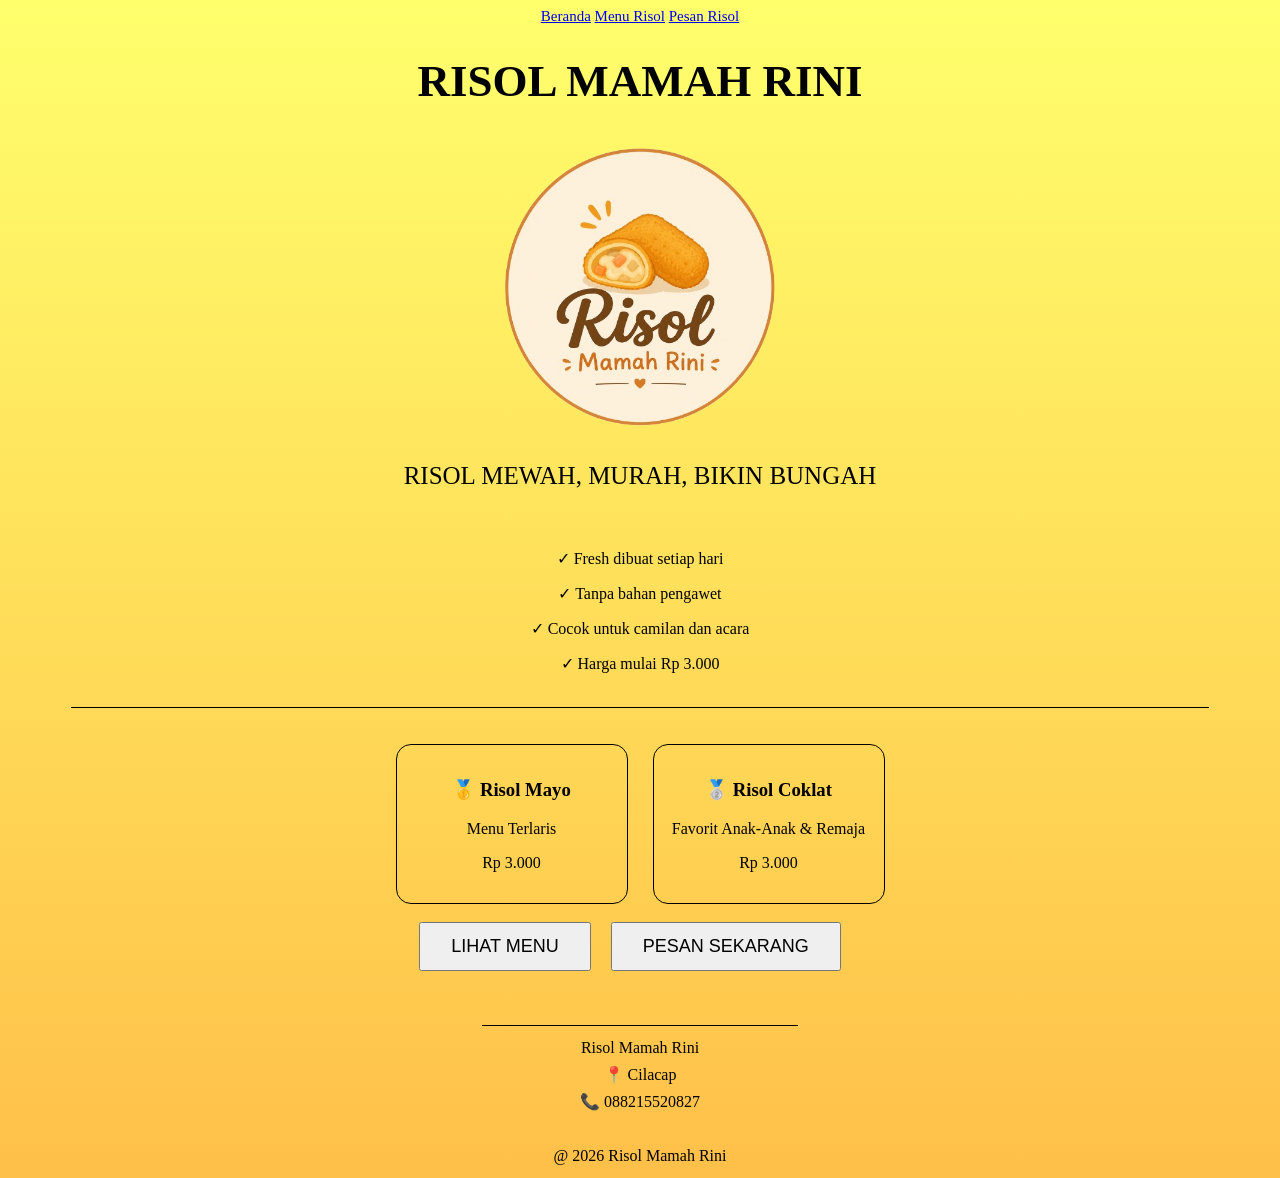
<file: index.html>
<!DOCTYPE html>
<html>
<head>
    <title>RISOL MAMAH RINI</title>
    <link rel="stylesheet" href="ceeses.css">
</head>
<body>
    <nav>
        <a href="index.html"> Beranda</a>
        <a href="menu.html"> Menu Risol</a>
        <a href="pesan.html"> Pesan Risol</a>
    </nav>

    <header>
        <h1>RISOL MAMAH RINI</h1>
        <img src="logo risol.png" alt="Risol Mamah Rini" title="Risol Mamah Rini" width="300">
    </header>

    <main>
        <section class="profil">

            <div class="awal">
                <p>RISOL MEWAH, MURAH, BIKIN BUNGAH</p>

            </div>

            <br>

            <div class="infoberanda">
                <p>✓ Fresh dibuat setiap hari</p>
                <p>✓ Tanpa bahan pengawet</p>
                <p>✓ Cocok untuk camilan dan acara</p>
                <p>✓ Harga mulai Rp 3.000</p>
                <br>
                <hr>
            </div>
        </section>
        <br><br>
        <section class="bestseller">

            <div class="card">
                <h3>🥇 Risol Mayo</h3>
                <p>Menu Terlaris</p>
                <p>Rp 3.000</p>
            </div>

            <div class="card">
                <h3>🥈 Risol Coklat</h3>
                <p>Favorit Anak-Anak & Remaja</p>
                <p>Rp 3.000</p>
            </div>

        </section>
        <br>
        <section class="tombol">

            <a href="menu.html"> <button>LIHAT MENU</button></a>
        
            <a href="pesan.html"> <button>PESAN SEKARANG</button></a>
            <br>
        </section>
    </main>

    <br><br><br>

    <footer>
        <hr>
        <p>Risol Mamah Rini</p>
        <p>📍 Cilacap </p>
        <p>📞 088215520827</p>
        <br>
        <p>@ 2026 Risol Mamah Rini</p>
    </footer>
</body>
</html>
</file>
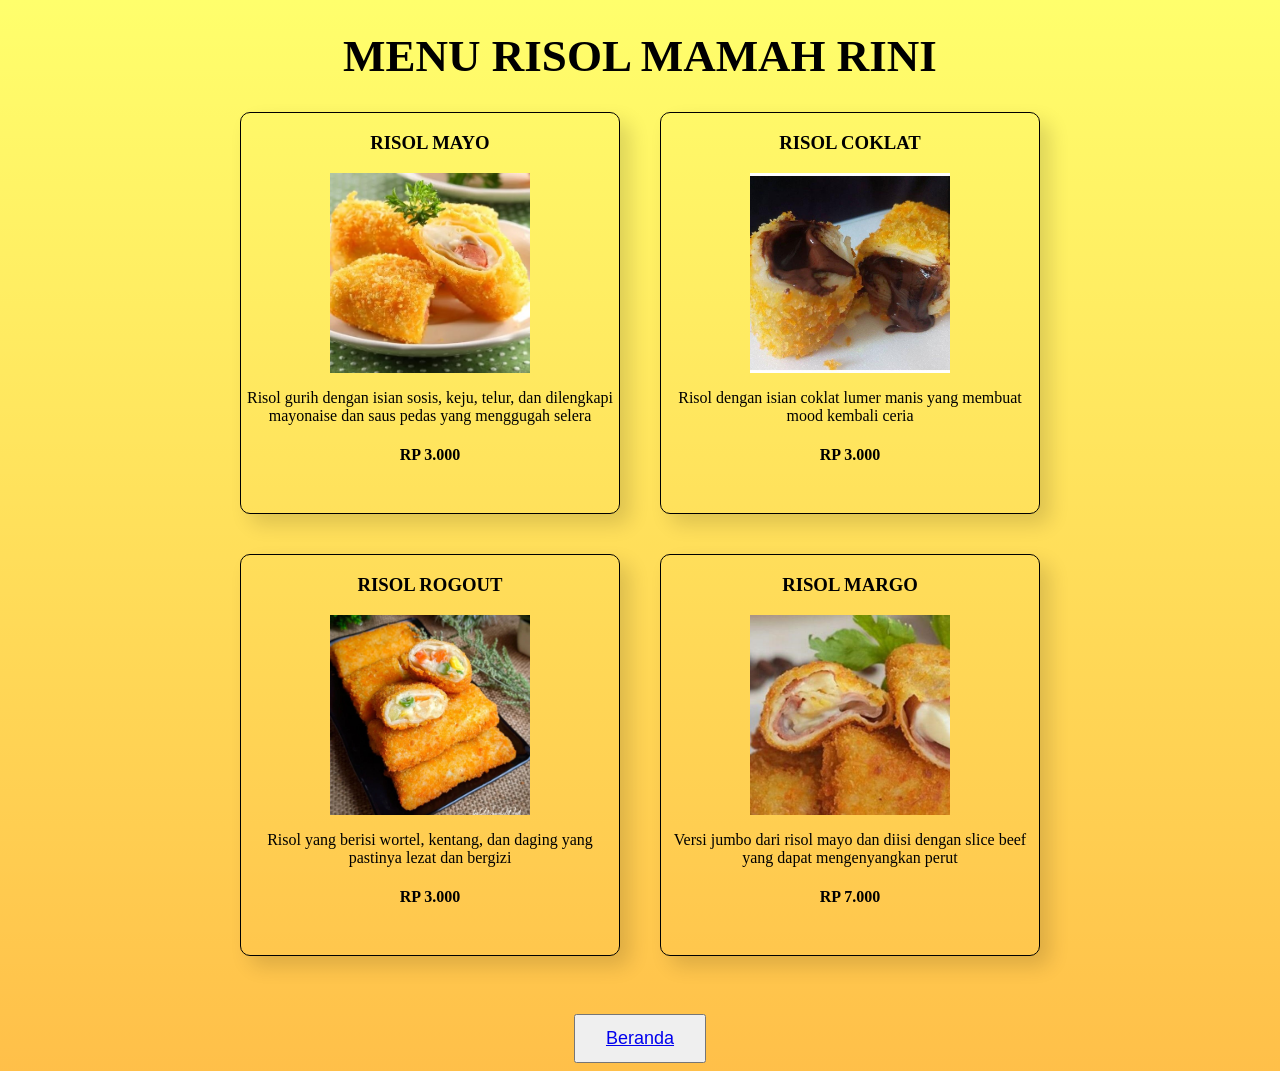
<file: menu.html>
<!DOCTYPE html>
<html>
<head>
    <title>Menu Risol</title>
    <link rel="stylesheet" href="ceeses.css">
</head>
<body>
    <header>
        <h1>MENU RISOL MAMAH RINI</h1>
    </header>

    <main>
        <section class="menu-risol">

            <div class="cardmenu">
                <h3>RISOL MAYO</h3>
                <img src="risolmayo.jpeg" alt="risol mayo" width="200">
                <p>Risol gurih dengan isian sosis, keju, telur, dan dilengkapi mayonaise dan saus pedas yang menggugah selera</p>
                <h4>RP 3.000</h4>
            </div>

            <div class="cardmenu">
                <h3>RISOL COKLAT</h3>
                <img src="Risol Coklat.jpg" alt="risol coklat" width="200">
                <p>Risol dengan isian coklat lumer manis yang membuat mood kembali ceria</p>
                <h4>RP 3.000</h4>
            </div>

            <div class="cardmenu">
                <h3>RISOL ROGOUT</h3>
                <img src="risoles ragout.jpg" alt="risol rogout" width="200">
                <p>Risol yang berisi wortel, kentang, dan daging yang pastinya lezat dan bergizi</p>
                <h4>RP 3.000</h4>
            </div>

            <div class="cardmenu">
                <h3>RISOL MARGO</h3>
                <img src="Risol Margo.jpg" alt="risol Margo" width="200">
                <p>Versi jumbo dari risol mayo dan diisi dengan slice beef yang dapat mengenyangkan perut</p>
                <h4>RP 7.000</h4>
            </div>
           
            <br>
        </section>
        <section class="tombol">
            <button><a href="index.html"> Beranda</a></button>
        </section>
    </main>
</body>
</html>
</file>
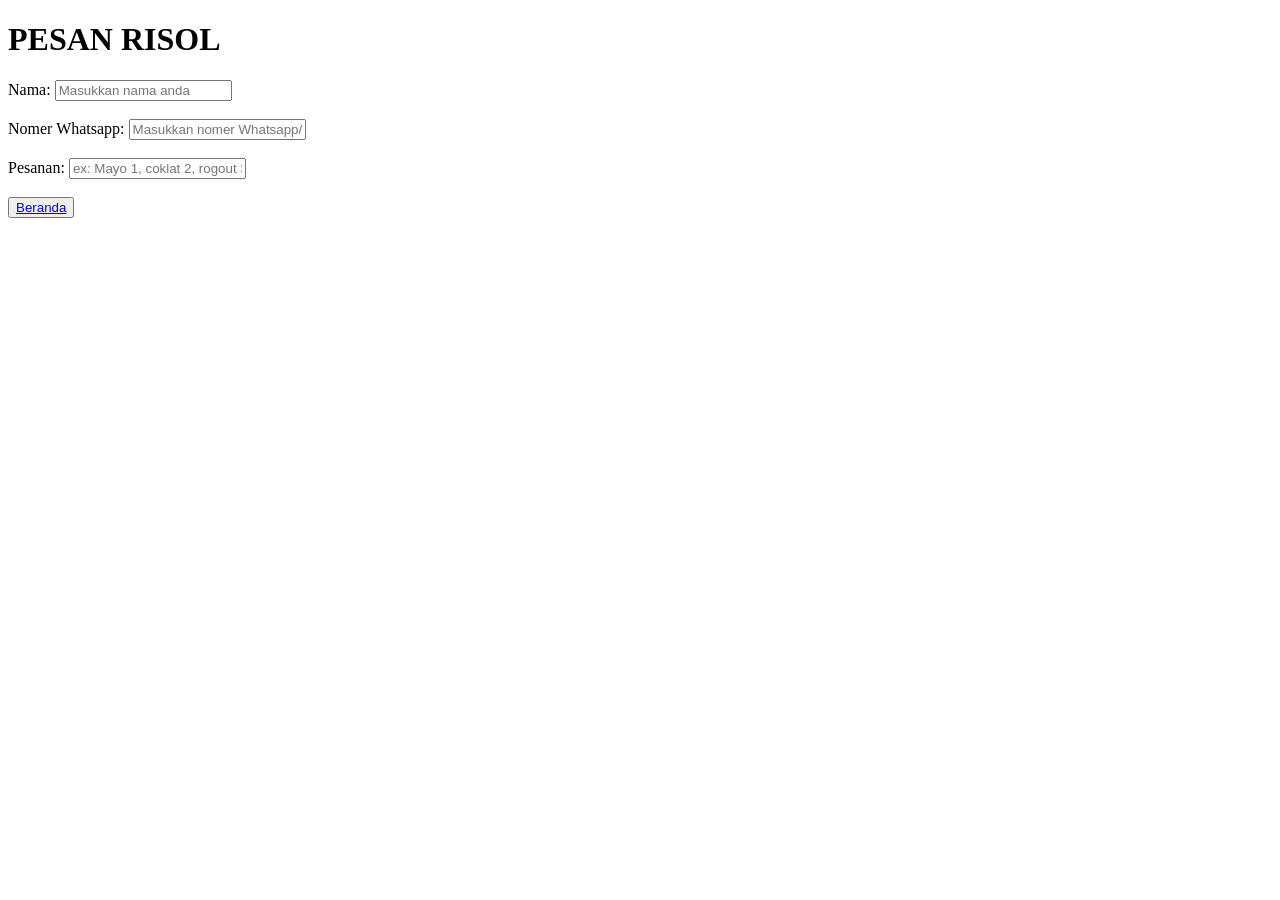
<file: pesan.html>
<!DOCTYPE html>
<html>
<head>
    <title>Pesan Risol</title>
</head>
<body>
    <header>
        <h1>PESAN RISOL </h1>
    </header>

    <main>
        <section class="pesen">
            <form>

                Nama:
                <input type="text"
                placeholder="Masukkan nama anda">
                
                <br><br>

                Nomer Whatsapp:
                <input type="text" 
                placeholder="Masukkan nomer Whatsapp/Telepon anda">

                <br><br>

                Pesanan:
                <input type="text" 
                placeholder="ex: Mayo 1, coklat 2, rogout 3">
            </form>
            <br>
            <button><a href="index.html"> Beranda</a></button>
        </section>
    </main>
</body>
</html>
</file>
<file: ceeses.css>
body{
    background: linear-gradient(to bottom, rgba(255, 255, 0, 0.575), rgba(255, 166, 0, 0.712));
}

h1 {
    text-align: center;
    font-size: 45px;
    font-family:Georgia;
}

main {
    font-family:verdana;
}

button{
    padding: 12px 30px;
    font-size: 18px;
    transition: 0.3s;
    
}

button:hover {
    transform: scale(1.2);
}
header img {
    display: block;
    margin-left: auto;
    margin-right: auto;
}

nav {
    text-align: center;
    font-size: 15px;
}

.awal {
    text-align: center;
    font-size: 25px;

}

.infoberanda{
    text-align: center;
}

.infoberanda hr {
    border: none;
    height: 1px;
    background-color: black;
    width: 90%;
    margin: auto;
}

.bestseller {
    display: flex;
    justify-content: center;
    gap: 25px;
}

.card {
    border: 1px solid black;
    border-radius: 15px;
    width: 200px;
    padding: 15px;
    text-align: center;
}

.tombol {
    display: flex;
    justify-content: center;
    align-items: center;
    gap: 20px;
    width: 100%;
    
}

footer {
    text-align: center;
    line-height: 0.7;
}
footer hr {
    border: none;
    height: 1px;
    background-color: black;
    margin: auto;
    width: 25%;
}
.menu-risol{
    display: grid;
    grid-template-columns: repeat(2, 380px);
    justify-content: center;
    gap: 40px;
    flex-wrap: wrap;
    
}

.cardmenu {
    border: 1.5px solid black;
    border-radius: 10px;
    height: 400px;
    text-align: center;
    transition: 0.3s;
    box-shadow: 10px 10px 20px rgba(0, 0, 0, 0.137);
}

.cardmenu:hover {
    transform: scale(1.05);
}

.cardmenu img {
    margin-left: auto;
    margin-right: auto;
    display: block;
}
</file>
